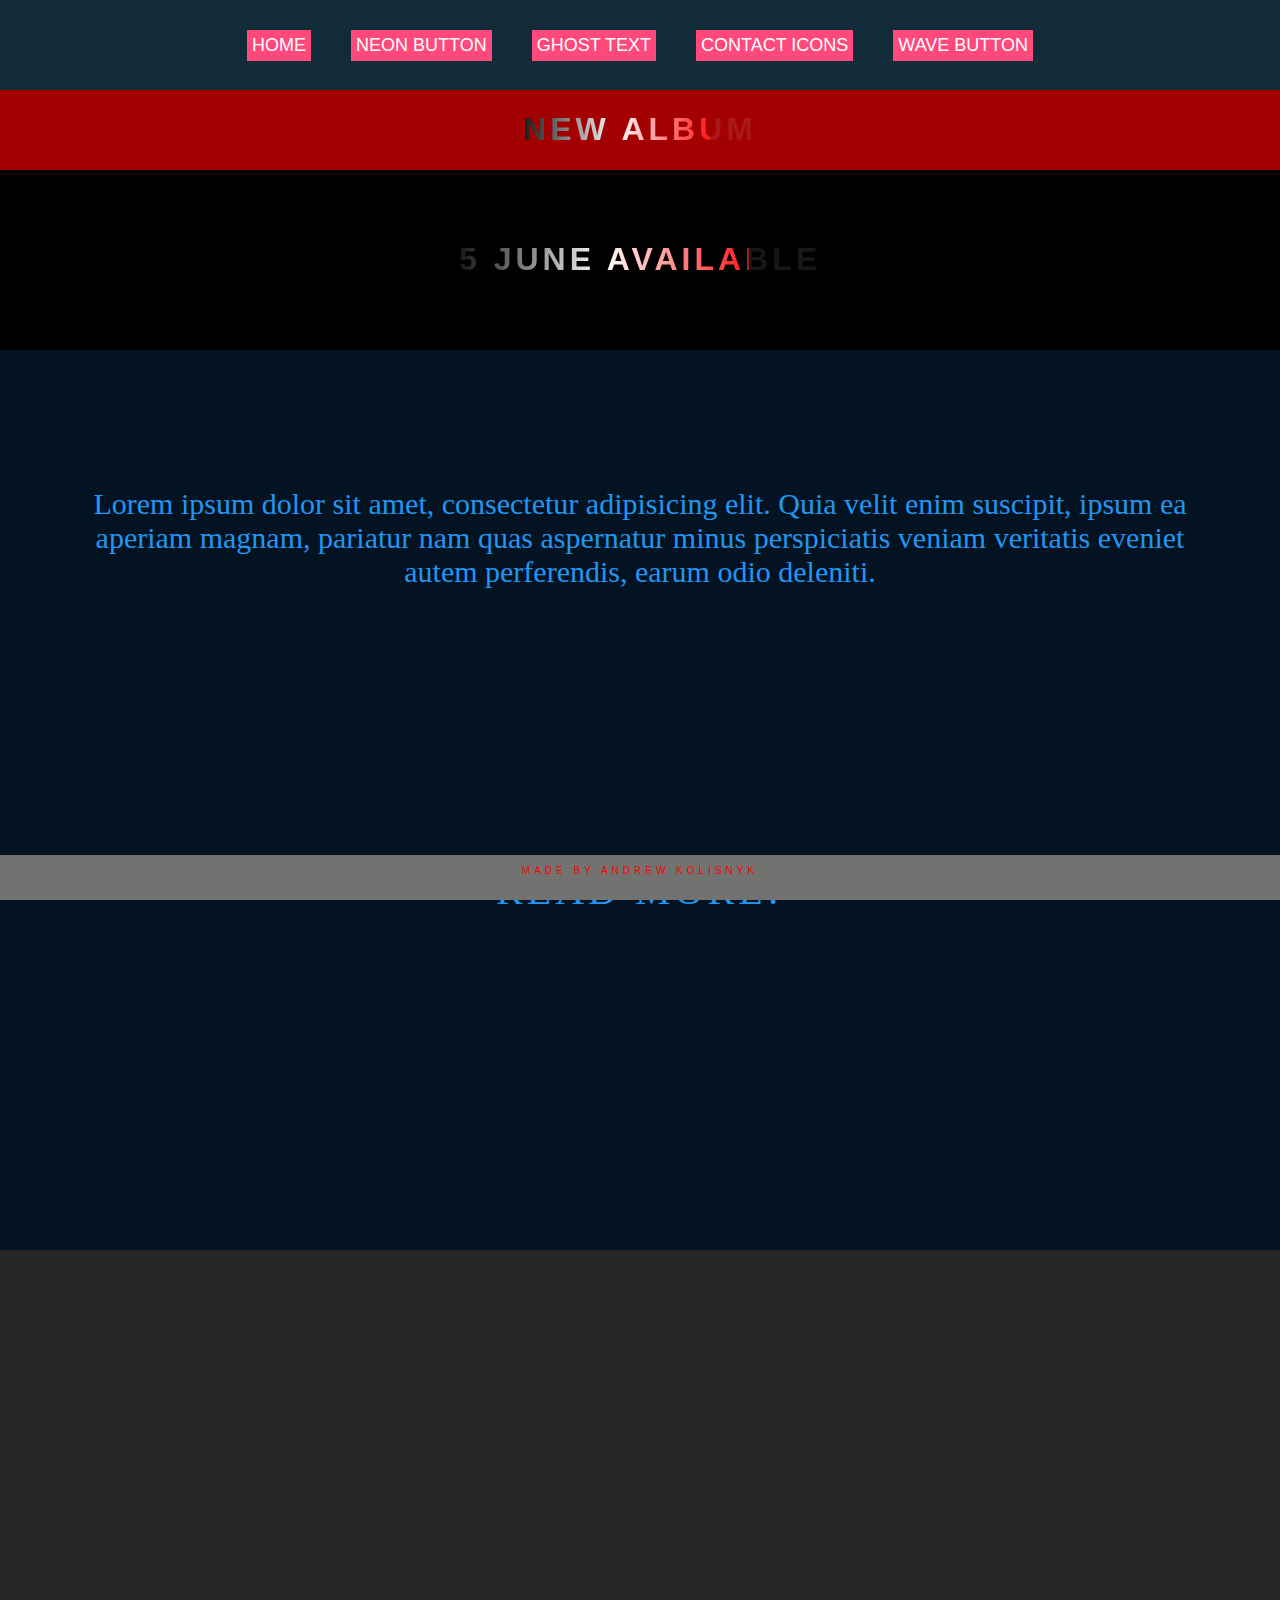
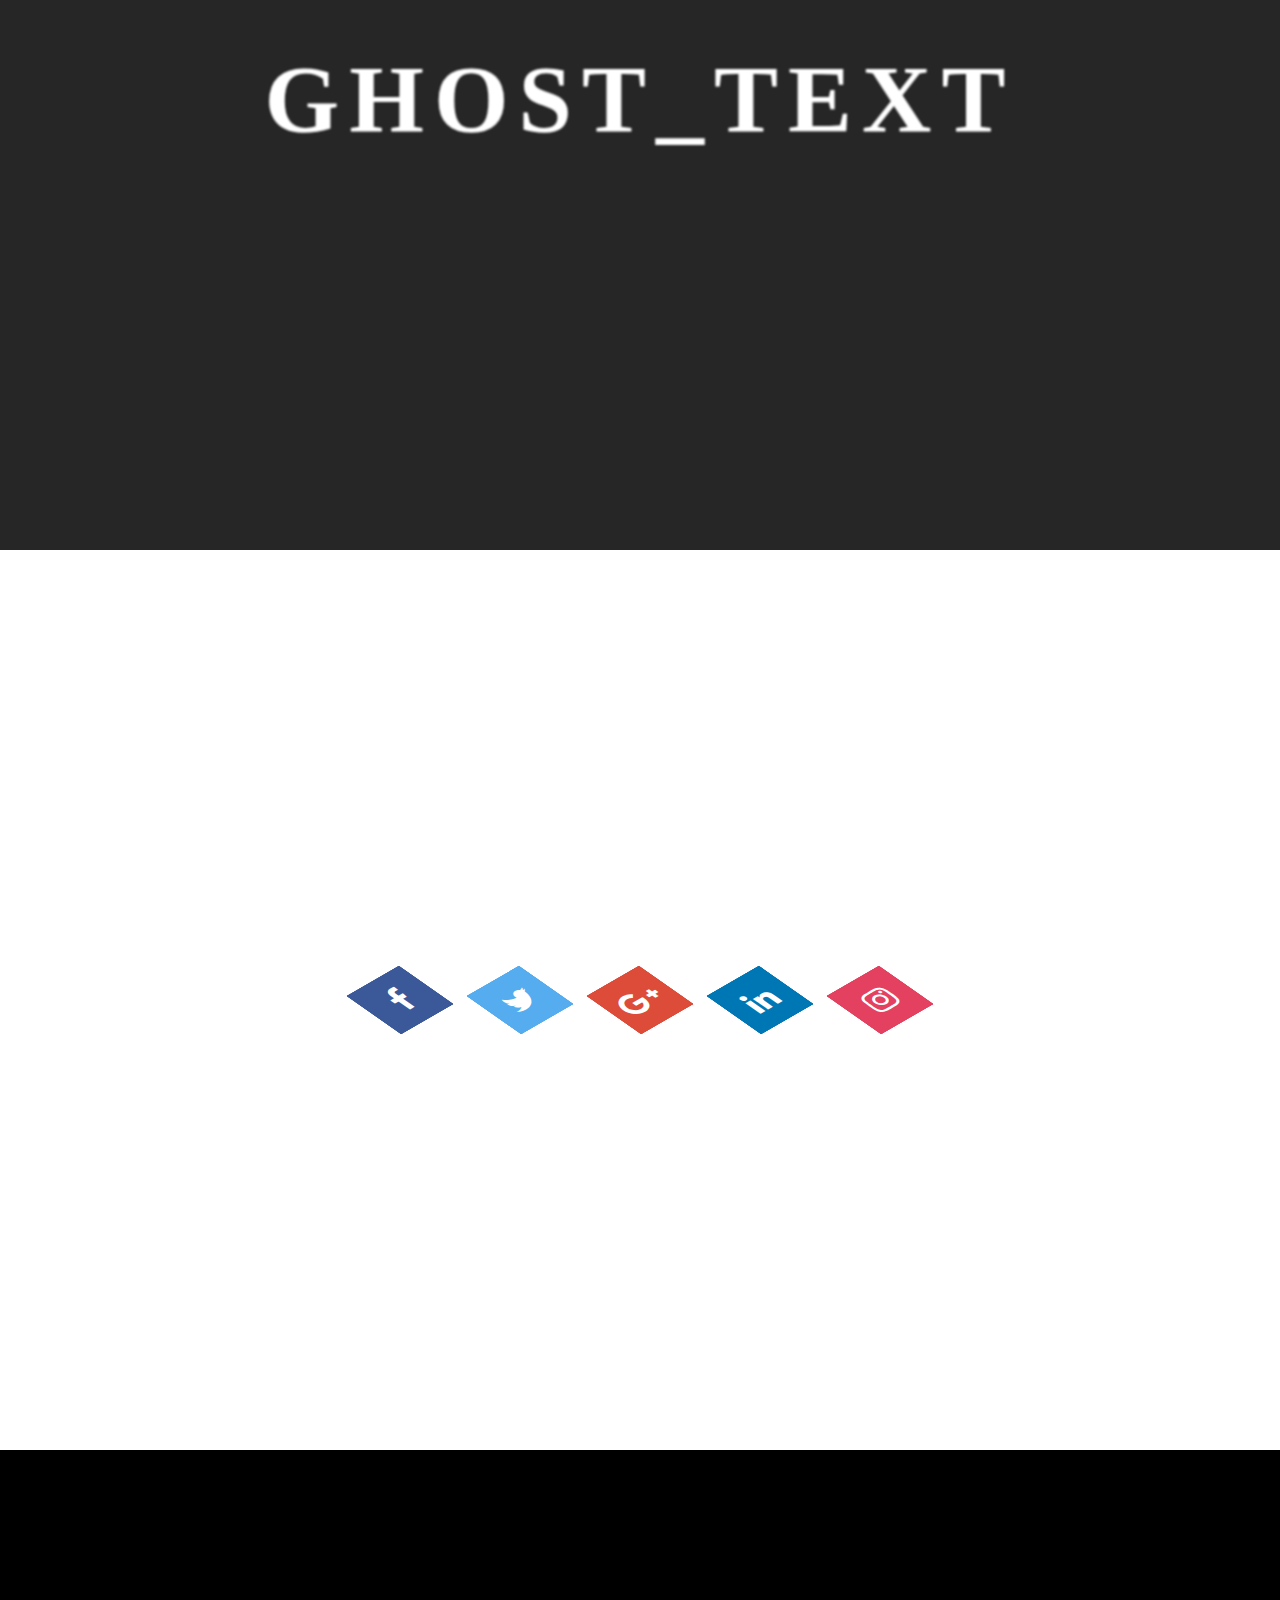
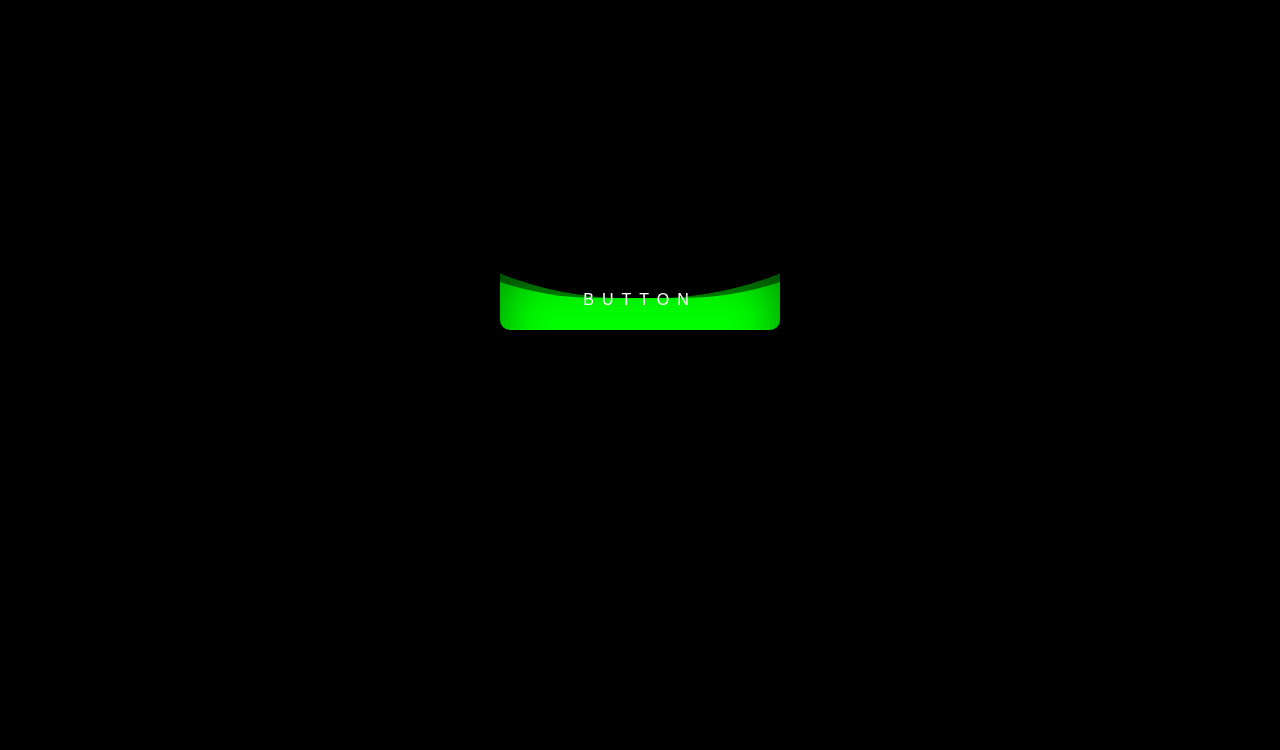
<file: HTML/index.html>
<!-- Кто нажал  Кнтрл Ю иди нахер -->
<!DOCTYPE html>
<html lang="en">
<head>
    <meta charset="UTF-8">
    <meta name="viewport" content="width=device-width, initial-scale=1.0">
    <link rel="stylesheet" type="text/css" href="..\CSS\style.css">
    <link rel="stylesheet" href="https://stackpath.bootstrapcdn.com/font-awesome/4.7.0/css/font-awesome.min.css" integrity="sha384-wvfXpqpZZVQGK6TAh5PVlGOfQNHSoD2xbE+QkPxCAFlNEevoEH3Sl0sibVcOQVnN" crossorigin="anonymous">
    <title>Document</title>
</head>
<body>
    <!-- Top menu -->
    <header>
        <a name="Top"></a>
        <div class="conteiner2">
            <ul>
                <li><a href="#Top">Home</a></li>
                <li><a href="#button_neon">Neon Button</a></li>
                <li><a href="#ghost_text">Ghost text</a></li>
                <li><a href="#Contact">Contact icons</a></li>
                <li><a href="#Wave_button">Wave button</a></li>
            </ul>
        </div>
    </header>    <!-- Переливание букв анимация -->
    <div class="topconteiner">
        <h1 class="an1">New Album</h1>
    </div>
    <div class="conteiner">
        <p class="an1">
            5 June available
        </p>
    </div>
    <!-- Неоновоя кнопка, с анимацией -->
    <a name="button_neon"></a>
    <div class="button_down_conteiner">
        <p>Lorem ipsum dolor sit amet, consectetur adipisicing elit. Quia velit enim suscipit, ipsum ea aperiam magnam, pariatur nam quas aspernatur minus perspiciatis veniam veritatis eveniet autem perferendis, earum odio deleniti.</p>
        <a href="#">
            <span></span>
            <span></span>
            <span></span>
            <span></span>
            Read More!
        </a>
        <span></span>
    </div>
    <!-- Призрачный текст -->
    <a name="ghost_text"></a>
    <div class="conteiner3">
        <ul>
            <li>T</li>
            <li>X</li>
            <li>E</li>
            <li>T</li>
            <li>_</li>
            <li>T</li>
            <li>S</li>
            <li>O</li>
            <li>H</li>
            <li>G</li>
        </ul>
    </div>
    <!-- Топовые ссылки на соц сети. Важно не забыть поделючит КСС файл -->
    <a name="Contact"></a>
    <div class="conteiner4">
        <ul>
            <li>
                <a href="#">
                    <span></span>
                    <span></span>
                    <span></span>
                    <span></span>
                    <span class="fa fa-facebook" aria-hidden="true"></span>
                </a>
            </li>
            <li>
                <a href="#">
                    <span></span>
                    <span></span>
                    <span></span>
                        <span></span>
                    <span class="fa fa-twitter" aria-hidden="true"></span>
                </a>
            </li>
            <li>
                <a href="#">
                    <span></span>
                    <span></span>
                    <span></span>
                    <span></span>
                    <span class="fa fa-google-plus" aria-hidden="true"></span>
                </a>
            </li>
            <li>
                <a href="#">
                    <span></span>
                    <span></span>
                    <span></span>
                    <span></span>
                    <span class="fa fa-linkedin" aria-hidden="true"></span>
                </a>
            </li>
            <li>
                <a href="#">
                    <span></span>
                    <span></span>
                    <span></span>
                    <span></span>
                    <span class="fa fa-instagram" aria-hidden="true"></span>
                </a>
            </li>
        </ul>
    </div>
    <a name="Wave_button"></a>
    <div class="conteiner5">
        <a href="#" class="wave-btn">
            <span class="wave-btn_text">Button</span>
            <span class="wave-btn_waves"></span>
        </a>
    </div>
    <footer>
        <p>Made by Andrew Kolisnyk</p>
    </footer></body>
</html>
</file>
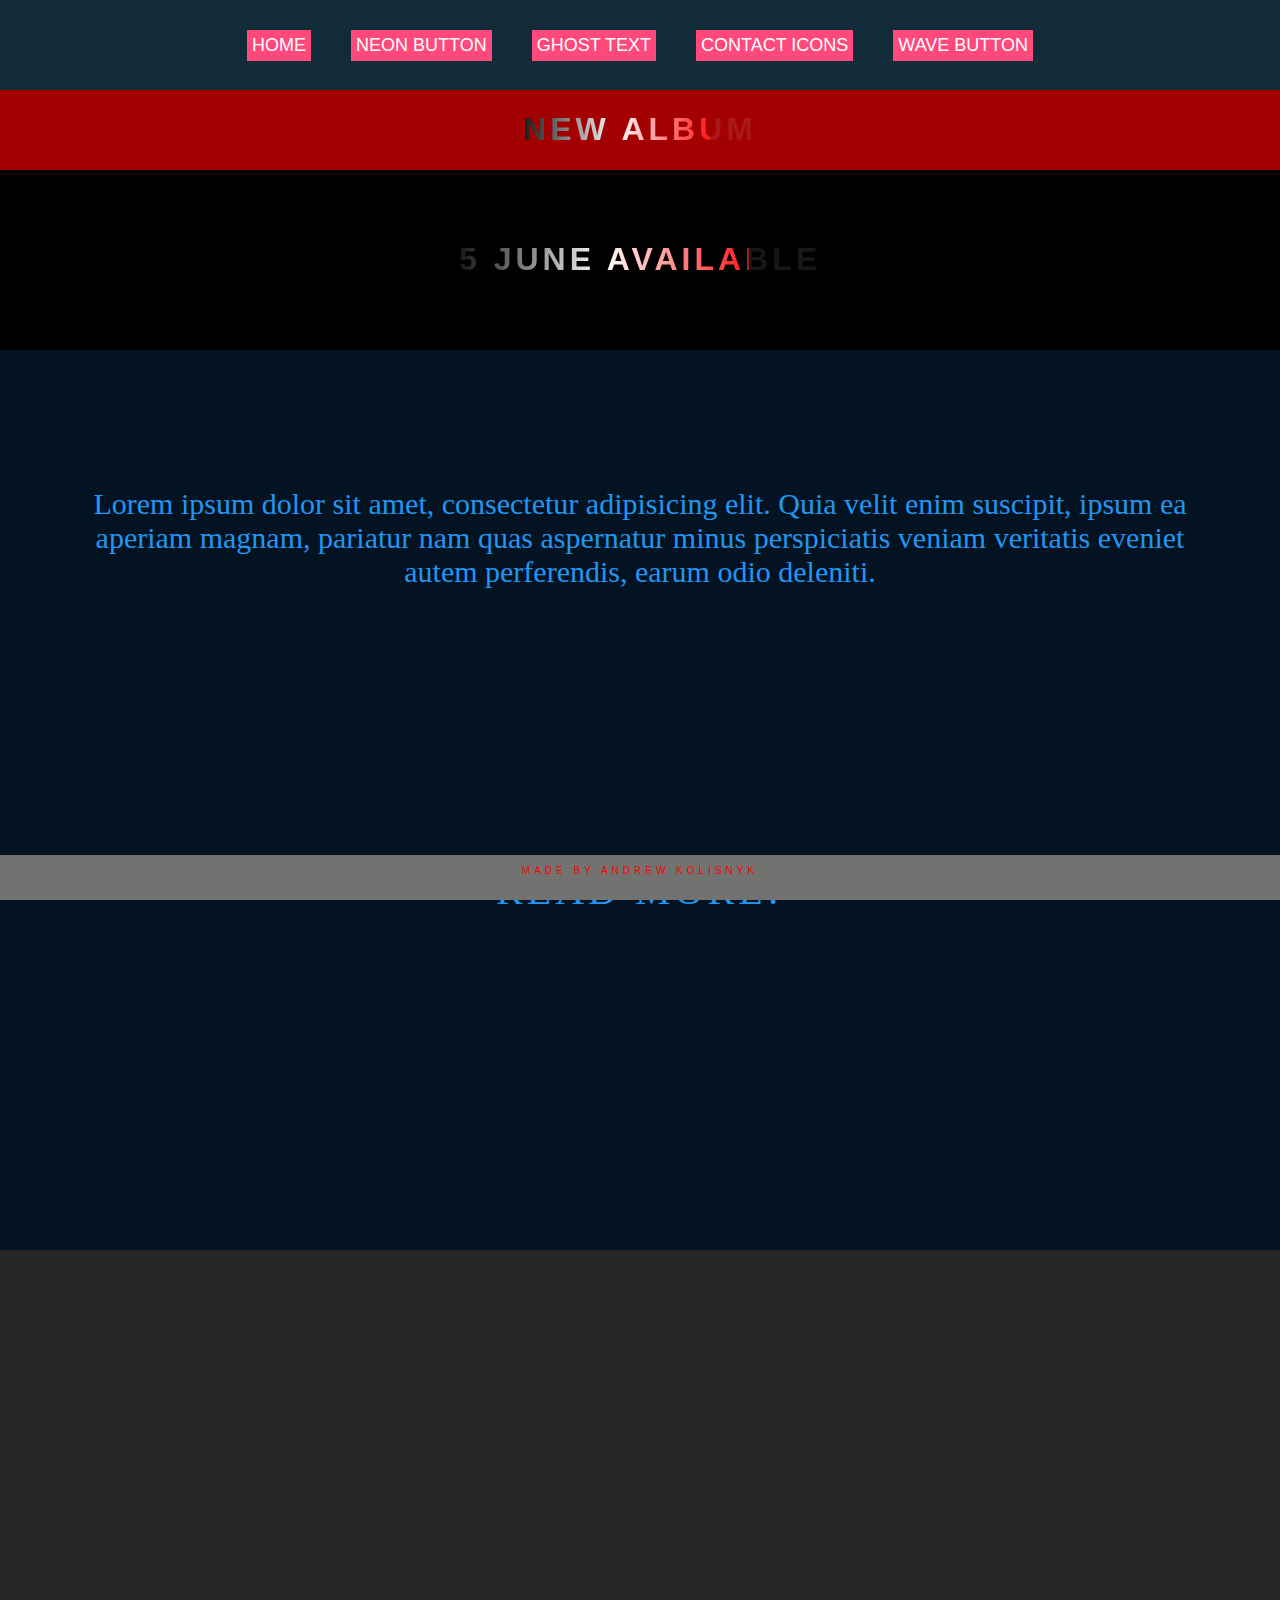
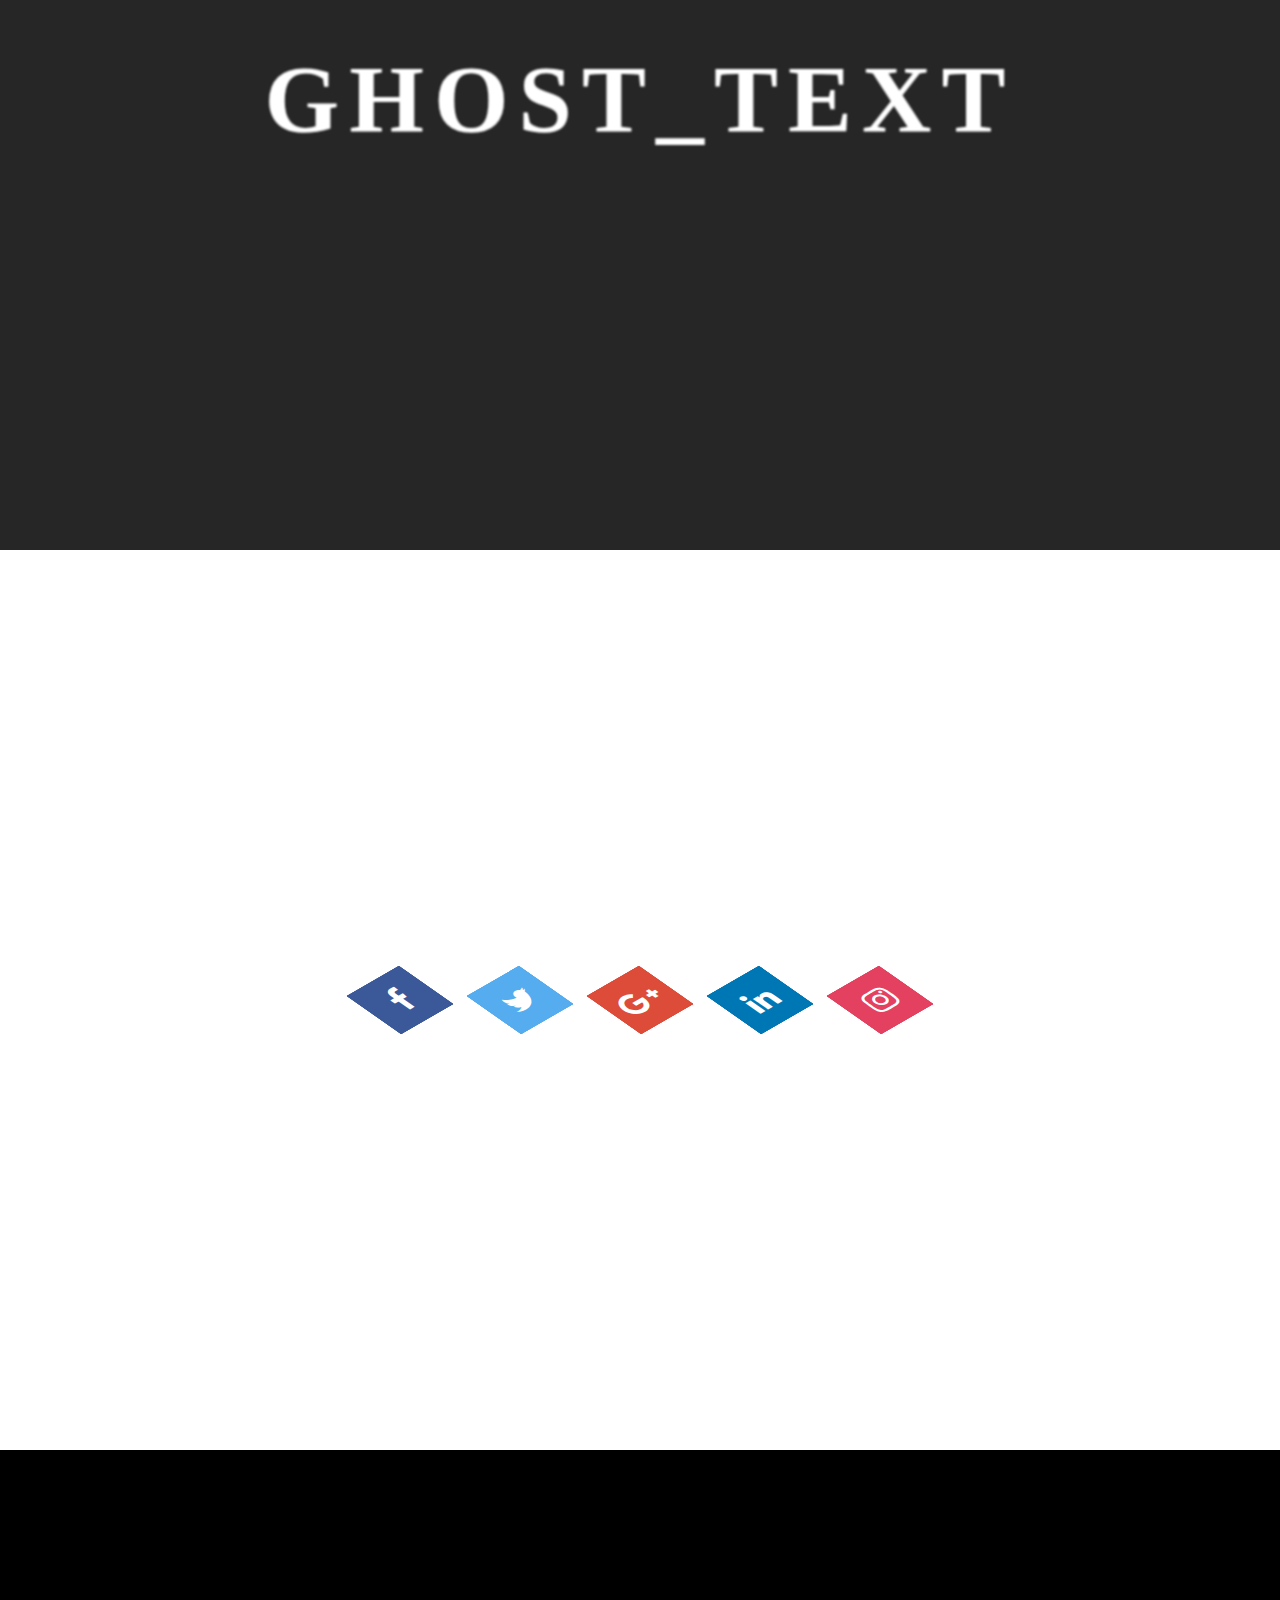
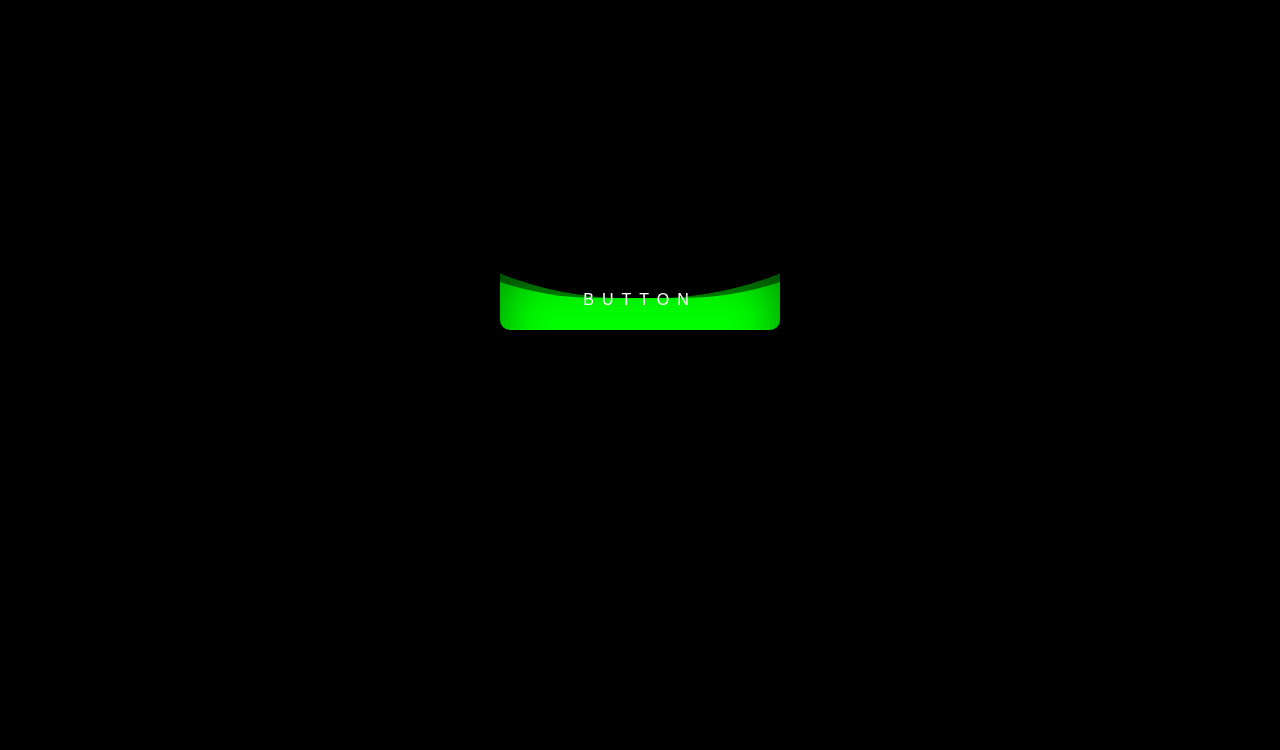
<file: HTML/Main.html>
<!-- Кто нажал  Кнтрл Ю иди нахер -->

<!DOCTYPE html>
<html lang="en">
<head>
    <meta charset="UTF-8">
    <meta name="viewport" content="width=device-width, initial-scale=1.0">
    <link rel="stylesheet" type="text/css" href="..\CSS\style.css">
    <link rel="stylesheet" href="https://stackpath.bootstrapcdn.com/font-awesome/4.7.0/css/font-awesome.min.css" integrity="sha384-wvfXpqpZZVQGK6TAh5PVlGOfQNHSoD2xbE+QkPxCAFlNEevoEH3Sl0sibVcOQVnN" crossorigin="anonymous">
    <title>Document</title>
</head>
<body>
    <!-- Top menu -->
    <header>
        <a name="Top"></a>
        <div class="conteiner2">
            <ul>
                <li><a href="#Top">Home</a></li>
                <li><a href="#button_neon">Neon Button</a></li>
                <li><a href="#ghost_text">Ghost text</a></li>
                <li><a href="#Contact">Contact icons</a></li>
                <li><a href="#Wave_button">Wave button</a></li>
            </ul>
        </div>
    </header>    <!-- Переливание букв анимация -->
    <div class="topconteiner">
        <h1 class="an1">New Album</h1>
    </div>
    <div class="conteiner">
        <p class="an1">
            5 June available
        </p>
    </div>
    <!-- Неоновоя кнопка, с анимацией -->
    <a name="button_neon"></a>
    <div class="button_down_conteiner">
        <p>Lorem ipsum dolor sit amet, consectetur adipisicing elit. Quia velit enim suscipit, ipsum ea aperiam magnam, pariatur nam quas aspernatur minus perspiciatis veniam veritatis eveniet autem perferendis, earum odio deleniti.</p>
        <a href="#">
            <span></span>
            <span></span>
            <span></span>
            <span></span>
            Read More!
        </a>
        <span></span>
    </div>
    <!-- Призрачный текст -->
    <a name="ghost_text"></a>
    <div class="conteiner3">
        <ul>
            <li>T</li>
            <li>X</li>
            <li>E</li>
            <li>T</li>
            <li>_</li>
            <li>T</li>
            <li>S</li>
            <li>O</li>
            <li>H</li>
            <li>G</li>
        </ul>
    </div>
    <!-- Топовые ссылки на соц сети. Важно не забыть поделючит КСС файл -->
    <a name="Contact"></a>
    <div class="conteiner4">
        <ul>
            <li>
                <a href="#">
                    <span></span>
                    <span></span>
                    <span></span>
                    <span></span>
                    <span class="fa fa-facebook" aria-hidden="true"></span>
                </a>
            </li>
            <li>
                <a href="#">
                    <span></span>
                    <span></span>
                    <span></span>
                        <span></span>
                    <span class="fa fa-twitter" aria-hidden="true"></span>
                </a>
            </li>
            <li>
                <a href="#">
                    <span></span>
                    <span></span>
                    <span></span>
                    <span></span>
                    <span class="fa fa-google-plus" aria-hidden="true"></span>
                </a>
            </li>
            <li>
                <a href="#">
                    <span></span>
                    <span></span>
                    <span></span>
                    <span></span>
                    <span class="fa fa-linkedin" aria-hidden="true"></span>
                </a>
            </li>
            <li>
                <a href="#">
                    <span></span>
                    <span></span>
                    <span></span>
                    <span></span>
                    <span class="fa fa-instagram" aria-hidden="true"></span>
                </a>
            </li>
        </ul>
    </div>
    <a name="Wave_button"></a>
    <div class="conteiner5">
        <a href="#" class="wave-btn">
            <span class="wave-btn_text">Button</span>
            <span class="wave-btn_waves"></span>
        </a>
    </div>
    <footer>
        <p>Made by Andrew Kolisnyk</p>
    </footer></body>
</html>
</file>
